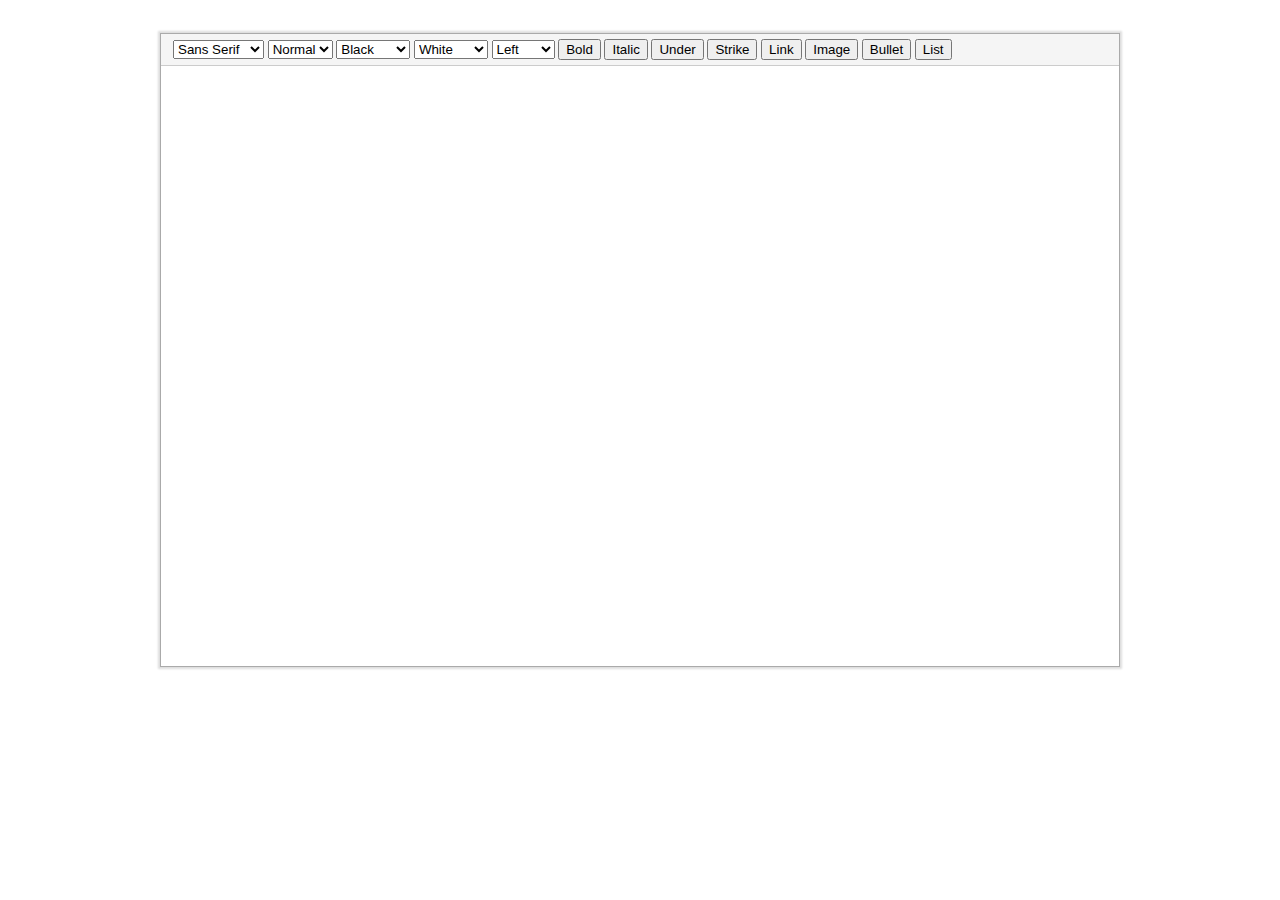
<file: quill/examples/index.html>
<!DOCTYPE html>
<html>
  <head>
    <title>Quill Editor Demo</title>
    <link rel="stylesheet" type="text/css" href="styles/style.css">
    <meta charset="utf-8">
  </head>
  <body>
    <div id="content-container">
      <div id="editor-wrapper">
        <div id="formatting-container">
          <select title="Font" class="ql-font">
            <option value="sans-serif" selected>Sans Serif</option>
            <option value="Georgia, serif">Serif</option>
            <option value="Monaco, 'Courier New', monospace">Monospace</option>
          </select>
          <select title="Size" class="ql-size">
            <option value="10px">Small</option>
            <option value="13px" selected>Normal</option>
            <option value="18px">Large</option>
            <option value="32px">Huge</option>
          </select>
          <select title="Text Color" class="ql-color">
            <option value="rgb(255, 255, 255)">White</option>
            <option value="rgb(0, 0, 0)" selected>Black</option>
            <option value="rgb(255, 0, 0)">Red</option>
            <option value="rgb(0, 0, 255)">Blue</option>
            <option value="rgb(0, 255, 0)">Lime</option>
            <option value="rgb(0, 128, 128)">Teal</option>
            <option value="rgb(255, 0, 255)">Magenta</option>
            <option value="rgb(255, 255, 0)">Yellow</option>
          </select>
          <select title="Background Color" class="ql-background">
            <option value="rgb(255, 255, 255)" selected>White</option>
            <option value="rgb(0, 0, 0)">Black</option>
            <option value="rgb(255, 0, 0)">Red</option>
            <option value="rgb(0, 0, 255)">Blue</option>
            <option value="rgb(0, 255, 0)">Lime</option>
            <option value="rgb(0, 128, 128)">Teal</option>
            <option value="rgb(255, 0, 255)">Magenta</option>
            <option value="rgb(255, 255, 0)">Yellow</option>
          </select>
          <select title="Text Alignment" class="ql-align">
            <option value="left" selected>Left</option>
            <option value="center">Center</option>
            <option value="right">Right</option>
            <option value="justify">Justify</option>
          </select>
          <button title="Bold" class="ql-format-button ql-bold">Bold</button>
          <button title="Italic" class="ql-format-button ql-italic">Italic</button>
          <button title="Underline" class="ql-format-button ql-underline">Under</button>
          <button title="Strikethrough" class="ql-format-button ql-strike">Strike</button>
          <button title="Link" class="ql-format-button ql-link">Link</button>
          <button title="Image" class="ql-format-button ql-image">Image</button>
          <button title="Bullet" class="ql-format-button ql-bullet">Bullet</button>
          <button title="List" class="ql-format-button ql-list">List</button>
        </div>
        <div id="editor-container"></div>
      </div>
    </div>
    <script type="text/javascript" src="../quill.js"></script>
    <script type="text/javascript">
      var editor = new Quill('#editor-container', {
        modules: {
          'toolbar': { container: '#formatting-container' },
          'link-tooltip': true,
          'image-tooltip': true
        }
      });
      editor.on('selection-change', function(range) {
        console.log('selection-change', range)
      });
      editor.on('text-change', function(delta, source) {
        console.log('text-change', delta, source)
      });
    </script>
  </body>
</html>
</file>
<file: quill/examples/styles/style.css>
body {
  font-family: 'Helvetica', 'Arial', san-serif;
  font-size: 13px;
  padding: 25px;
}
#content-container {
  margin: auto;
  width: 960px;
}
#formatting-container {
  background-color: #f5f5f5;
  border-bottom: 1px solid #ccc;
  padding: 5px 12px;
}
#formatting-container .ql-active,
#formatting-container button:hover {
  color: #008000;
  font-weight: bold;
}
#editor-container {
  height: 600px;
}
#editor-wrapper {
  border: 1px solid #aaa;
  box-shadow: 0 0 2px 2px #ddd;
}
</file>
